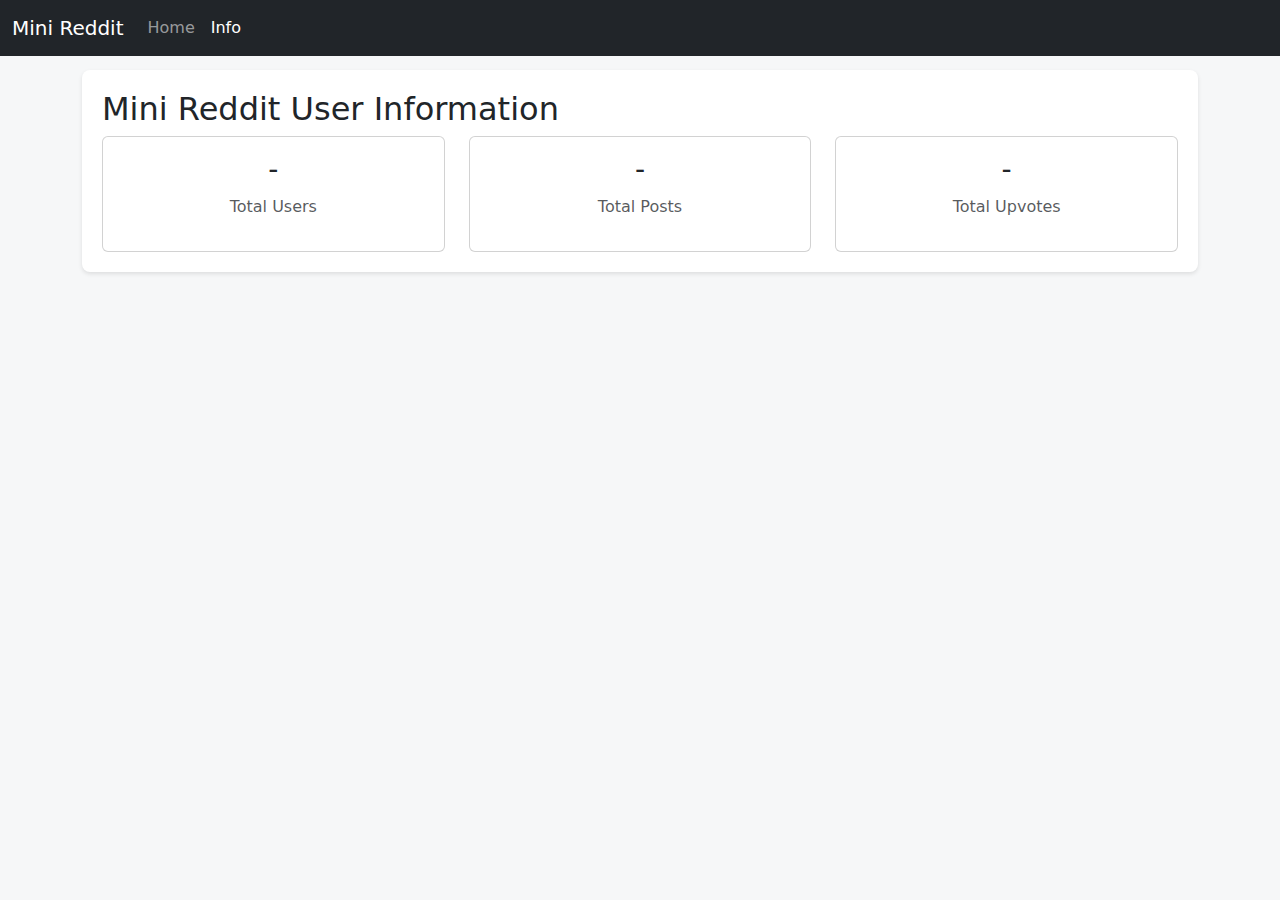
<file: public/info.html>
<!DOCTYPE html>
<html>
<head>
    <title>Info - Mini Reddit</title>
    <link href="https://cdn.jsdelivr.net/npm/bootstrap@5.3.2/dist/css/bootstrap.min.css" rel="stylesheet">
    <script src="https://cdn.jsdelivr.net/npm/bootstrap@5.3.2/dist/js/bootstrap.bundle.min.js"></script>
    <style>
        body {
            padding-top: 70px;
            background-color: #f6f7f8;
        }
        .info-card {
            background: white;
            padding: 20px;
            border-radius: 8px;
            box-shadow: 0 2px 4px rgba(0,0,0,0.1);
            margin-bottom: 20px;
        }
        .user-card {
            transition: transform 0.2s;
        }
        .user-card:hover {
            transform: translateY(-2px);
        }
    </style>
</head>
<body>
    <nav class="navbar navbar-expand-lg navbar-dark bg-dark fixed-top">
        <div class="container-fluid">
            <a class="navbar-brand" href="/">Mini Reddit</a>
            <button class="navbar-toggler" type="button" data-bs-toggle="collapse" data-bs-target="#navbarNav">
                <span class="navbar-toggler-icon"></span>
            </button>
            <div class="collapse navbar-collapse" id="navbarNav">
                <ul class="navbar-nav me-auto">
                    <li class="nav-item">
                        <a class="nav-link" href="/">Home</a>
                    </li>
                    <li class="nav-item">
                        <a class="nav-link active" href="/info.html">Info</a>
                    </li>
                    <li class="nav-item" id="postsNavItem" style="display: none;">
                        <a class="nav-link" href="/posts.html">Posts</a>
                    </li>
                    <li class="nav-item" id="createPostNavItem" style="display: none;">
                        <a class="nav-link" href="/submit.html">Create Post</a>
                    </li>
                </ul>
                <ul class="navbar-nav" id="authNav">
                </ul>
            </div>
        </div>
    </nav>

    <div class="container">
        <div class="info-card mb-4">
            <h2>Mini Reddit User Information</h2>
            <div class="row" id="statsRow">
                <div class="col-md-4">
                    <div class="card text-center p-3">
                        <h3 id="totalUsers">-</h3>
                        <p class="text-muted">Total Users</p>
                    </div>
                </div>
                <div class="col-md-4">
                    <div class="card text-center p-3">
                        <h3 id="totalPosts">-</h3>
                        <p class="text-muted">Total Posts</p>
                    </div>
                </div>
                <div class="col-md-4">
                    <div class="card text-center p-3">
                        <h3 id="totalUpvotes">-</h3>
                        <p class="text-muted">Total Upvotes</p>
                    </div>
                </div>
            </div>
        </div>
        
    </div>

    <script>
    function checkAuthState() {
    const userJson = localStorage.getItem('user');
    const postsNavItem = document.getElementById('postsNavItem');
    const createPostNavItem = document.getElementById('createPostNavItem');
    const postsSection = document.getElementById('postsSection');
    const loginHeader = document.getElementById('loginHeader');
    
    if (userJson) {
        const user = JSON.parse(userJson);
        createPostNavItem.style.display = 'block';
        postsSection.style.display = 'block';
        loginHeader.style.display = 'none';
        
        document.getElementById('authNav').innerHTML = `
            <li class="nav-item">
                <span class="nav-link">Welcome, ${user.username}</span>
            </li>
            <li class="nav-item">
                <a class="nav-link" href="/profile.html">View Profile</a>
            </li>
            <li class="nav-item">
                <a class="nav-link" href="#" onclick="logout()">Logout</a>
            </li>
        `;

        // Load posts when logged in
        loadPosts('all');
    } else {
        // Hide post-related elements
        createPostNavItem.style.display = 'none';
        postsSection.style.display = 'none';
        loginHeader.style.display = 'block';
        
        // Clear any existing posts
        document.getElementById('postsContainer').innerHTML = '';
        
        document.getElementById('authNav').innerHTML = `
            <li class="nav-item">
                <a class="nav-link" href="/login.html">Login</a>
            </li>
            <li class="nav-item">
                <a class="nav-link" href="/register.html">Register</a>
            </li>
        `;
    }
}
        function logout() {
            localStorage.removeItem('user');
            window.location.href = '/login.html';
        }
        async function loadInfo() {
            try {
                const response = await fetch('http://localhost:3000/api/info');
                const info = await response.json();
                document.getElementById('totalUsers').textContent = info.totalUsers;
                document.getElementById('totalPosts').textContent = info.totalPosts;
                document.getElementById('totalUpvotes').textContent = info.totalUpvotes;
                const sortedUsers = info.users.sort((a, b) => b.upvotesReceived - a.upvotesReceived);
                const userList = document.getElementById('userList');
                userList.innerHTML = '';

                sortedUsers.forEach(user => {
                    userList.innerHTML += `
                        <div class="col-md-4 mb-3">
                            <div class="card user-card">
                                <div class="card-body text-center">
                                    <h5 class="card-title">${user.username}</h5>
                                    <p class="card-text">
                                        <span class="badge bg-primary">${user.posts} Posts</span>
                                        <span class="badge bg-success">${user.upvotesReceived} Upvotes</span>
                                    </p>
                                </div>
                            </div>
                        </div>
                    `;
                });
            } catch (error) {
                console.error('Error loading info:', error);
                alert('Error loading community information');
            }
        }
        checkAuthState();
        loadInfo();
    </script>
</body>
</html>
</file>
